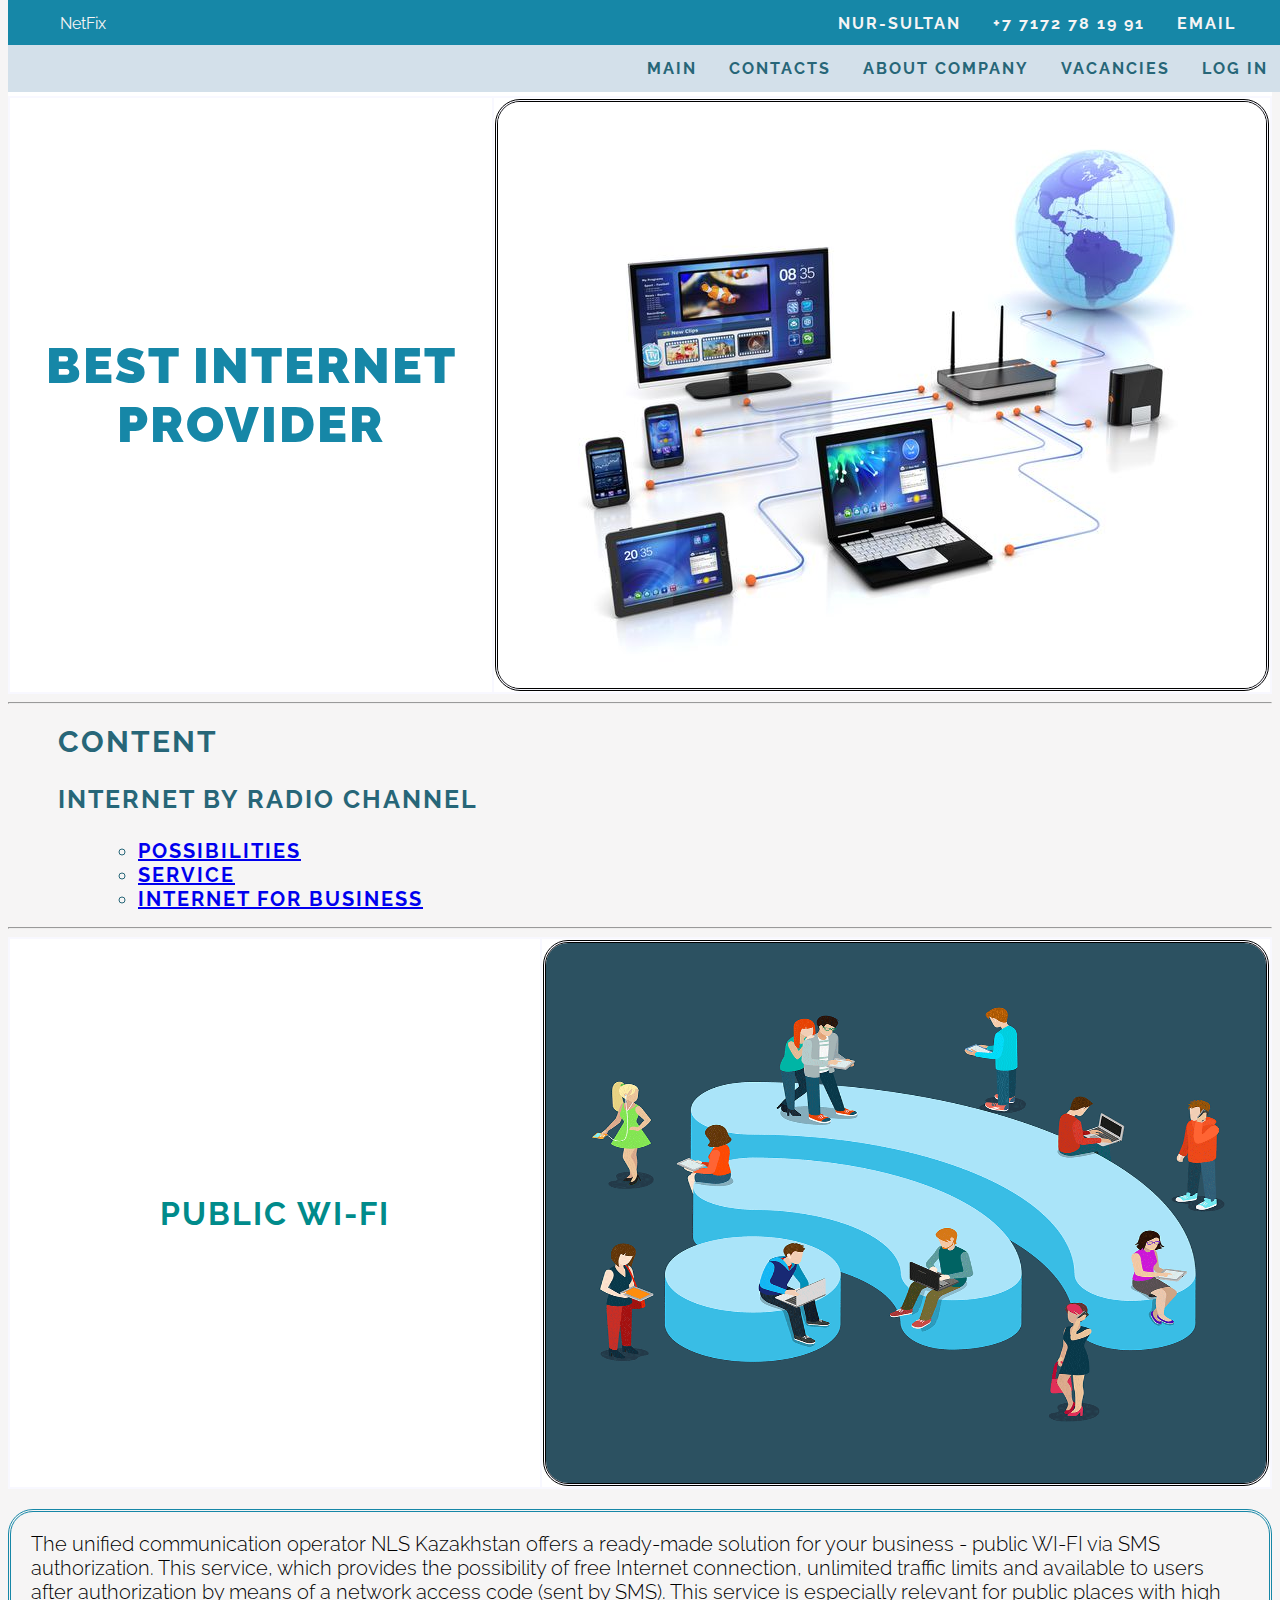
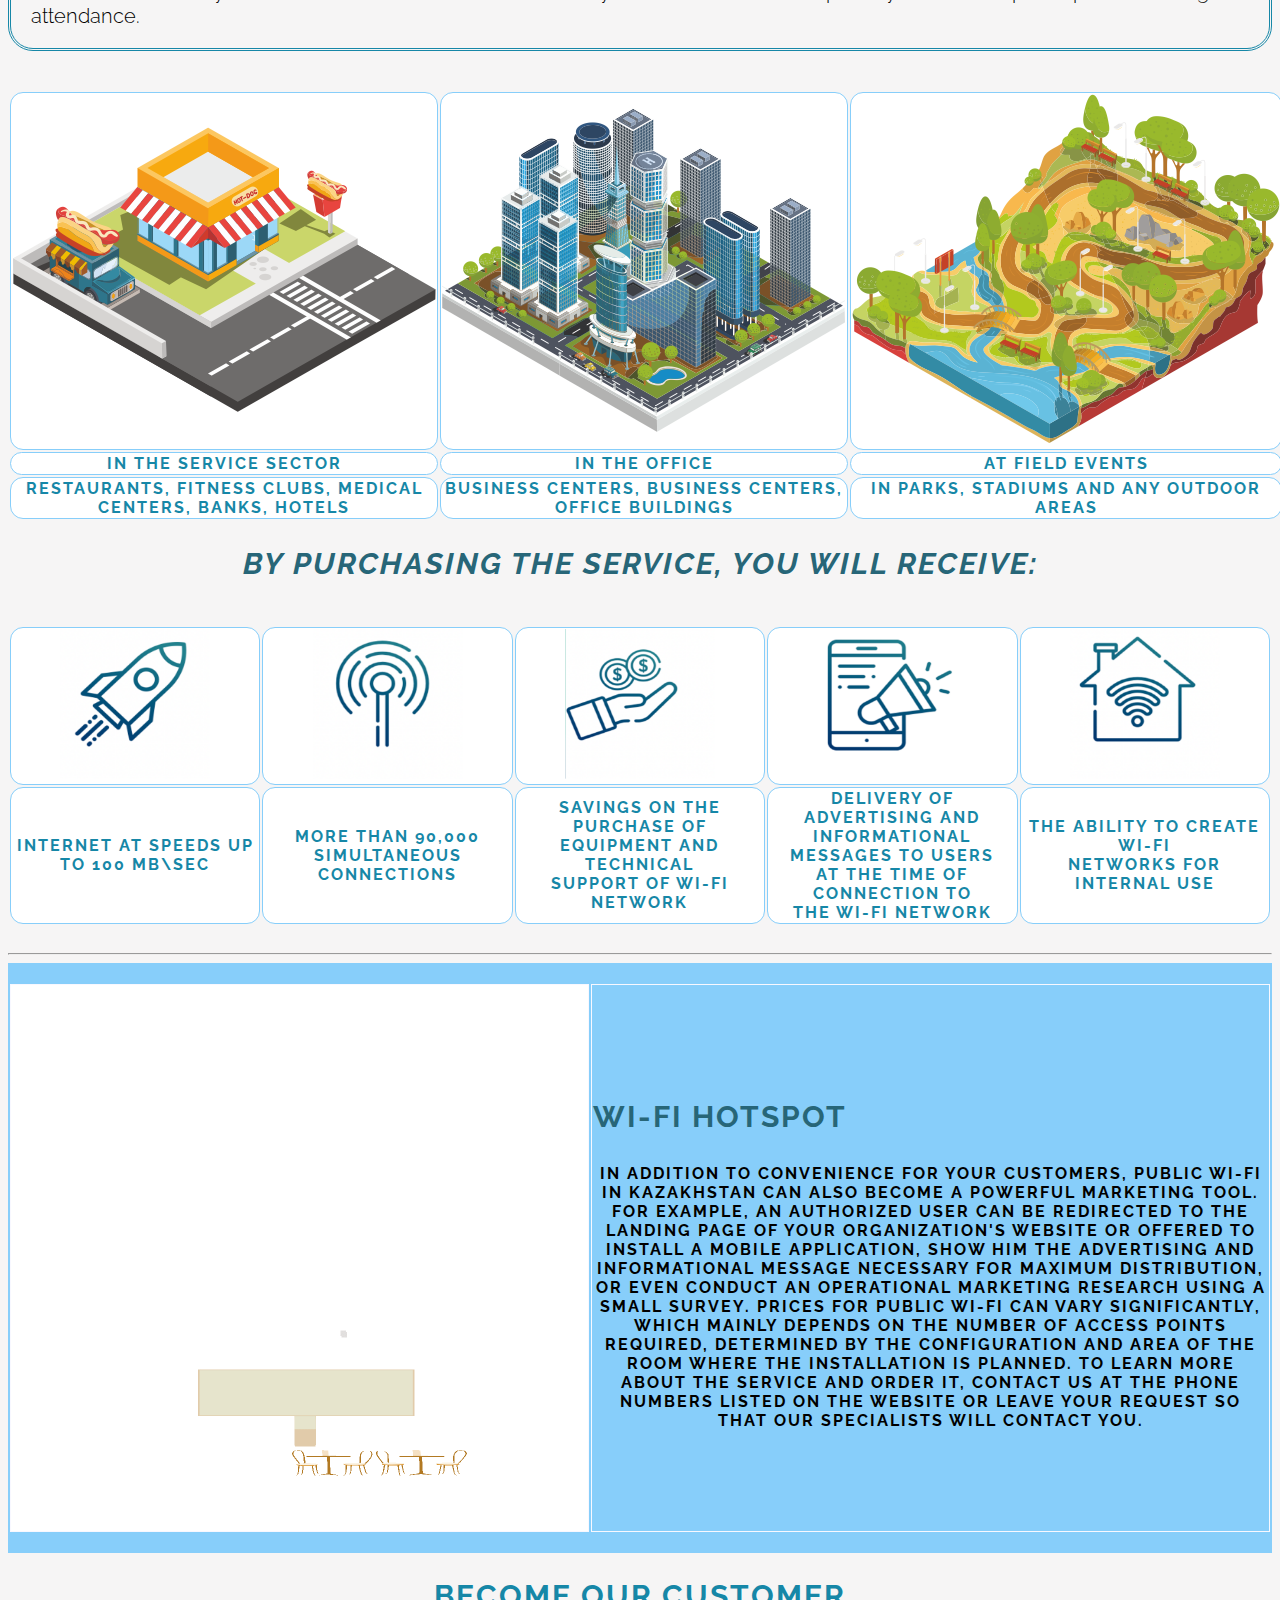
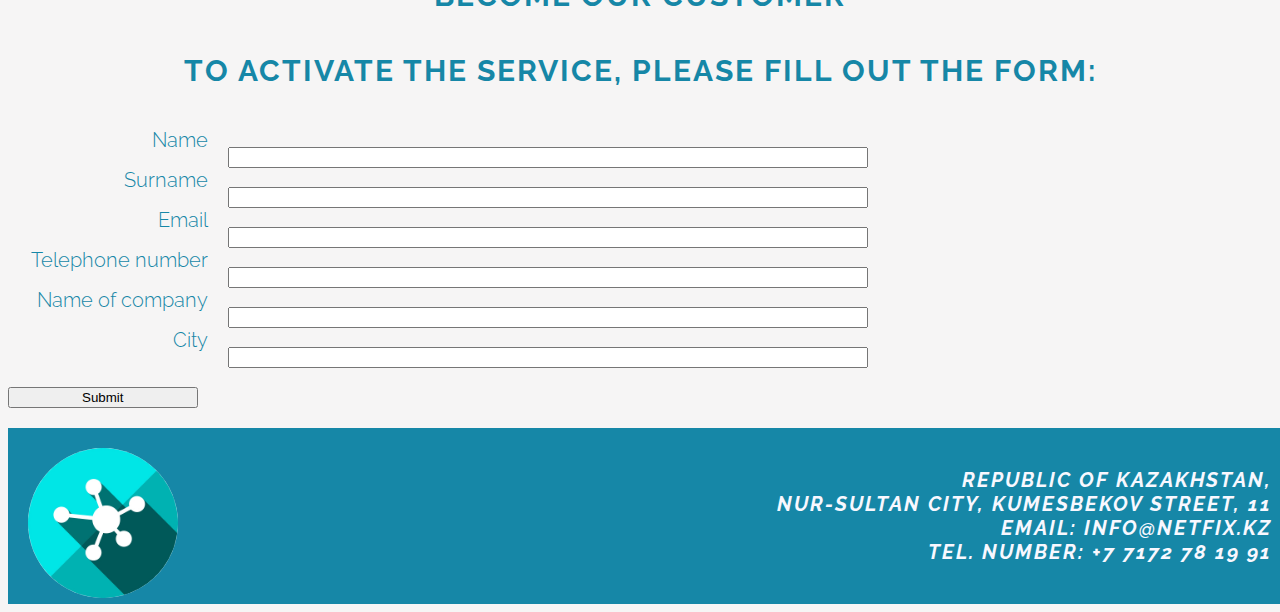
<file: index.html>
<!DOCTYPE html>
<html lang="en">
<head>
    <meta charset="UTF-8">
    <title> netfix.kz </title>
    <link rel="icon" href="icon.jpg" type="image/jpg" >
    <link rel="stylesheet" href="style.css">
    <link href="https://fonts.googleapis.com/css?family=Raleway:300,700" rel="stylesheet">
</head>
<header>
    <div class="top">
        <a href="#" style="padding-right: 20px"></a>
        <a href="#"> email </a>
        <a href="#"> +7 7172 78 19 91 </a>
        <a href="#"> Nur-Sultan </a>
        <b href="#" style="padding-left: 20px"></b>
        <b href="https://dilnazo4ka.github.io/netfix/">NetFix</b>
    </div>
</header>
<body>
<div class="navbar">
    <a href="https://dilnazo4ka.github.io/netfix_login/" style="float:right; padding-right: 20px">Log in</a>
    <a href="#"> Vacancies </a>
    <a href="#"> About company </a>
     <a href="https://dilnazo4ka.github.io/netfix_contacts/"> Contacts </a>
    <a href="https://dilnazo4ka.github.io/netfix/"> Main </a>
</div>
<br> <br>
<div class="header">
    <table>
        <tr>
            <th style="width: 45%"> <h1><strong> BEST INTERNET PROVIDER </strong></h1> </th>
            <th style="width: 55%"> <img src="111.jpg"> </th>
        </tr>
    </table>
</div>
<hr>
<div class="content">
    <h1>Content</h1>
    <h3 style="font-size: 25px "> Internet by radio channel </h3>
    <ol>
        <ul>
            <li><a href="#p1">Possibilities</a></li>
            <li><a href="#t2">Service</a></li>
            <li><a href="#hh2">Internet for business</a></li>
        </ul>
    </ol>
</div>
<hr>
<div class="card_1">
    <table id="t1" style="width: 100%">
        <tr>
            <th style="width: 50%"> <h1 style="color: darkcyan"> PUBLIC WI-FI </h1> </th>
            <th style="width: 50%"> <img src="1010.png" width="720" height="540"> </th>
        </tr>
    </table>
    <p id="p1">The unified communication operator NLS Kazakhstan offers a ready-made solution for your business - public WI-FI via SMS authorization. This service, which provides the possibility of free Internet connection, unlimited traffic limits and available to users after authorization by means of a network access code (sent by SMS). This service is especially relevant for public places with high attendance.</p>
</div>
<br>
<div class="card_2">
    <table>
        <tr>
            <th><img src="121.png"></th>
            <th><img src="131.png"></th>
            <th><img src="141.png"></th>
        </tr>
        <tr>
            <th style="color: rgb(22, 135, 167)">IN THE SERVICE SECTOR</th>
            <th>IN THE OFFICE</th>
            <th>AT FIELD EVENTS</th>
        </tr>
        <tr>
            <th>Restaurants, fitness clubs, medical centers, banks, hotels</th>
            <th>Business centers, business centers, office buildings</th>
            <th>In parks, stadiums and any outdoor areas</th>
        </tr>
    </table>
</div>
<div class="card_3">
    <h2 id="hh2"> <em>By purchasing the service, you will receive:</em> </h2>
    <br>
    <table style="width: 100%">
        <tr>
            <th style="width: 20%"> <img src="252.png" width="150px" height="150px"> </th>
            <th style="width: 20%"> <img src="232.png" width="150px" height="150px"> </th>
            <th style="width: 20%"> <img src="242.png" width="150px" height="150px"> </th>
            <th style="width: 20%"> <img src="212.png" width="150px" height="150px"> </th>
            <th style="width: 20%"> <img src="262.png" width="150px" height="150px"> </th>
        </tr>
        <tr>
            <th>Internet at speeds up <br> to 100 MB\sec</th>
            <th>More than 90,000 simultaneous<br> connections</th>
            <th>Savings on the purchase of<br> equipment and technical<br> support of Wi-Fi network</th>
            <th>Delivery of advertising and<br> informational messages to users<br> at the time of connection to<br> the Wi-Fi network</th>
            <th>The ability to create Wi-Fi<br> networks for internal use</th>
        </tr>
    </table>
</div>
<br> <hr>
<div class="card_4">
    <br>
    <table>
        <tr>
            <th style="width: 35%"><img src="151.gif" style="width: 575px" height="540px"></th>
            <th style="background-color: lightskyblue"><h3>WI-FI HOTSPOT</h3><p>In addition to convenience for your customers, public Wi-Fi in Kazakhstan can also become a powerful marketing tool. For example, an authorized user can be redirected to the landing page of your organization's website or offered to install a mobile application, show him the advertising and informational message necessary for maximum distribution, or even conduct an operational marketing research using a small survey. Prices for public Wi-Fi can vary significantly, which mainly depends on the number of access points required, determined by the configuration and area of the room where the installation is planned. To learn more about the service and order it, contact us at the phone numbers listed on the website or leave your request so that our specialists will contact you.</p></th>
        </tr>
    </table>
    <br>
</div>
<div class="forms">
    <h2>BECOME OUR CUSTOMER</h2>
    <h4>To activate the service, please fill out the form:</h4>
    <form action="/action_page.php" target="_blank">
        <label for="name">Name</label> <br>
        <input type="text" id="name" name="name"> <br>

        <label for="surname">Surname</label> <br>
        <input type="text" id="surname" name="surname"> <br>

        <label for="email">Email</label> <br>
        <input type="text" id="email" email="email"> <br>

        <label for="telnumber">Telephone number</label> <br>
        <input type="text" id="telnumber" telnumber="telnumber"> <br>

        <label for="comname">Name of company</label> <br>
        <input type="text" id="comname" comname="comname"> <br>

        <label for="city">City</label> <br>
        <input type="text" id="city" city="city"> <br> <br>

        <input type="submit" value="Submit" style="width: 15%" style="margin-left: 50px">
    </form>
</div>

<div class="footer">
    <img src="icon.jpg">
    <address>
        Republic of Kazakhstan, <br>
        Nur-Sultan city, Kumesbekov street, 11 <br>
        Email: info@netfix.kz <br>
        Tel. number: +7 7172 78 19 91 <br>
    </address>

</div>

</body>
</html>
</file>
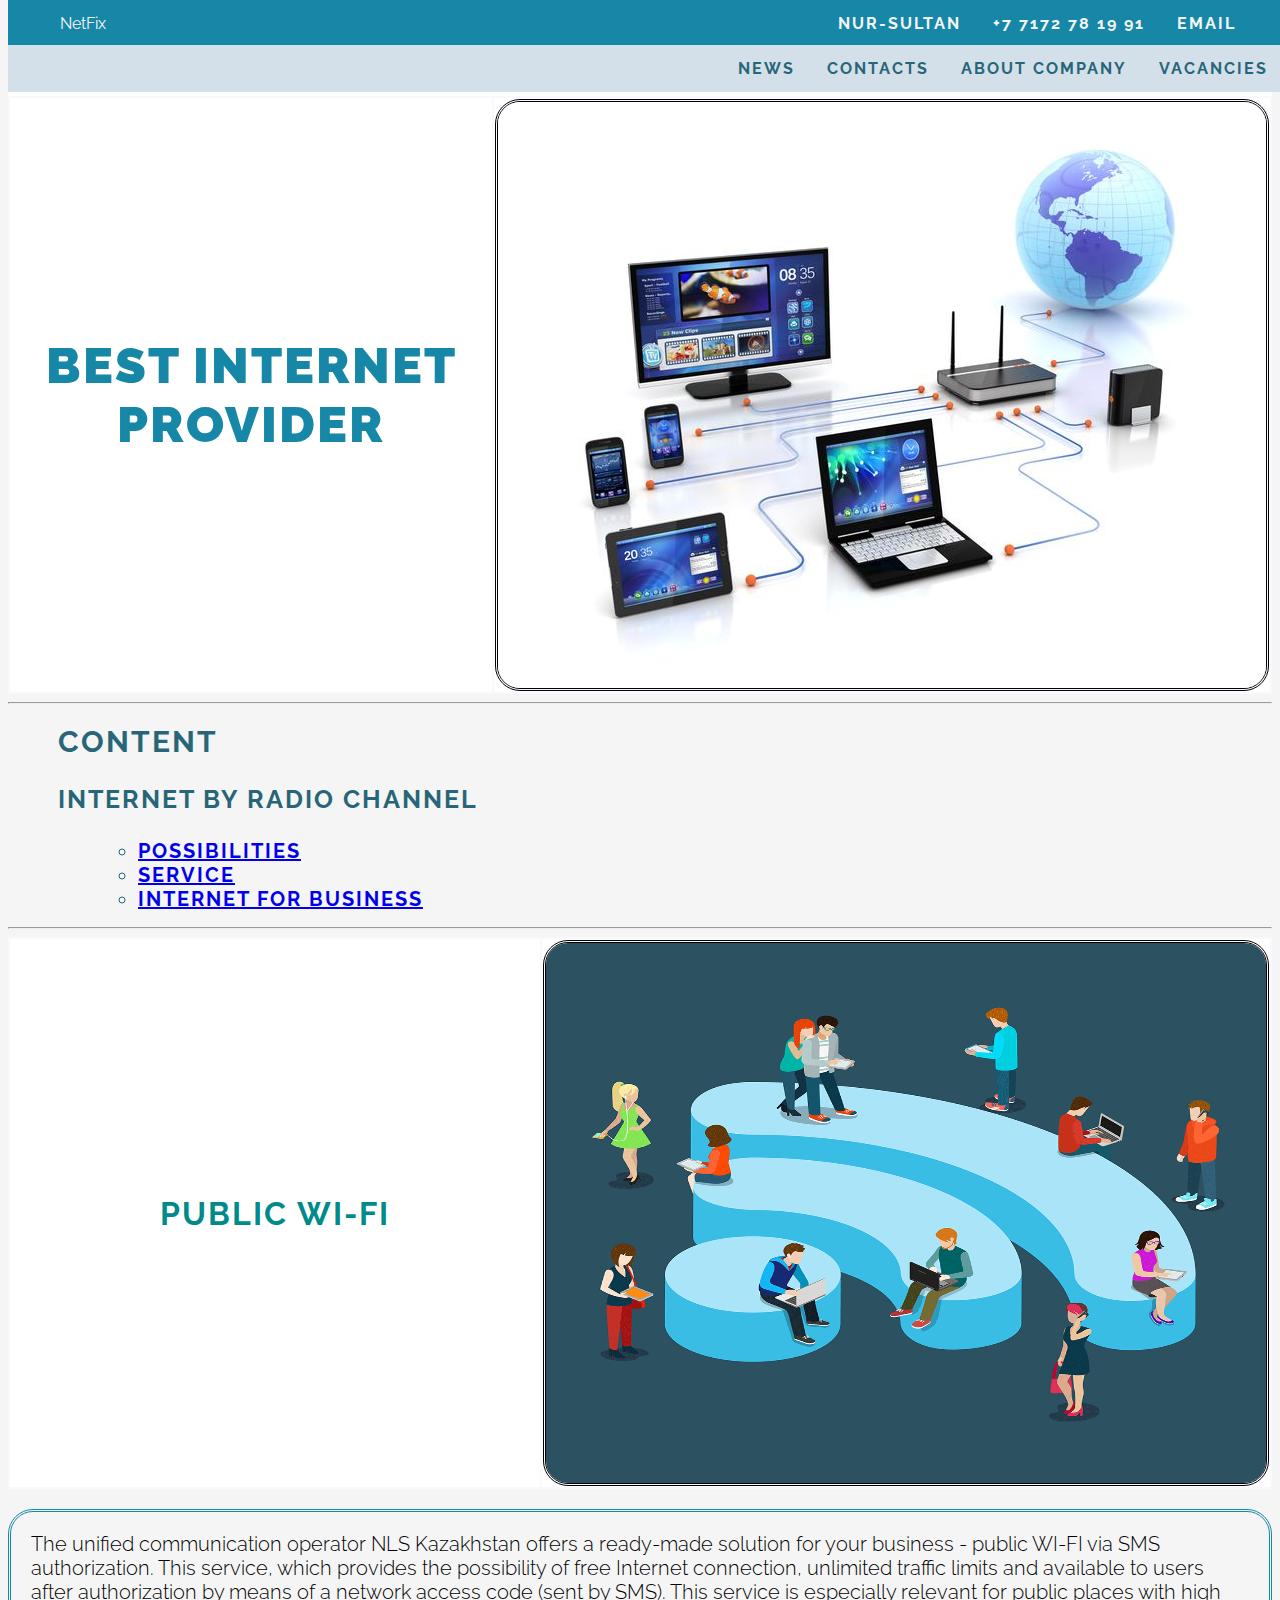
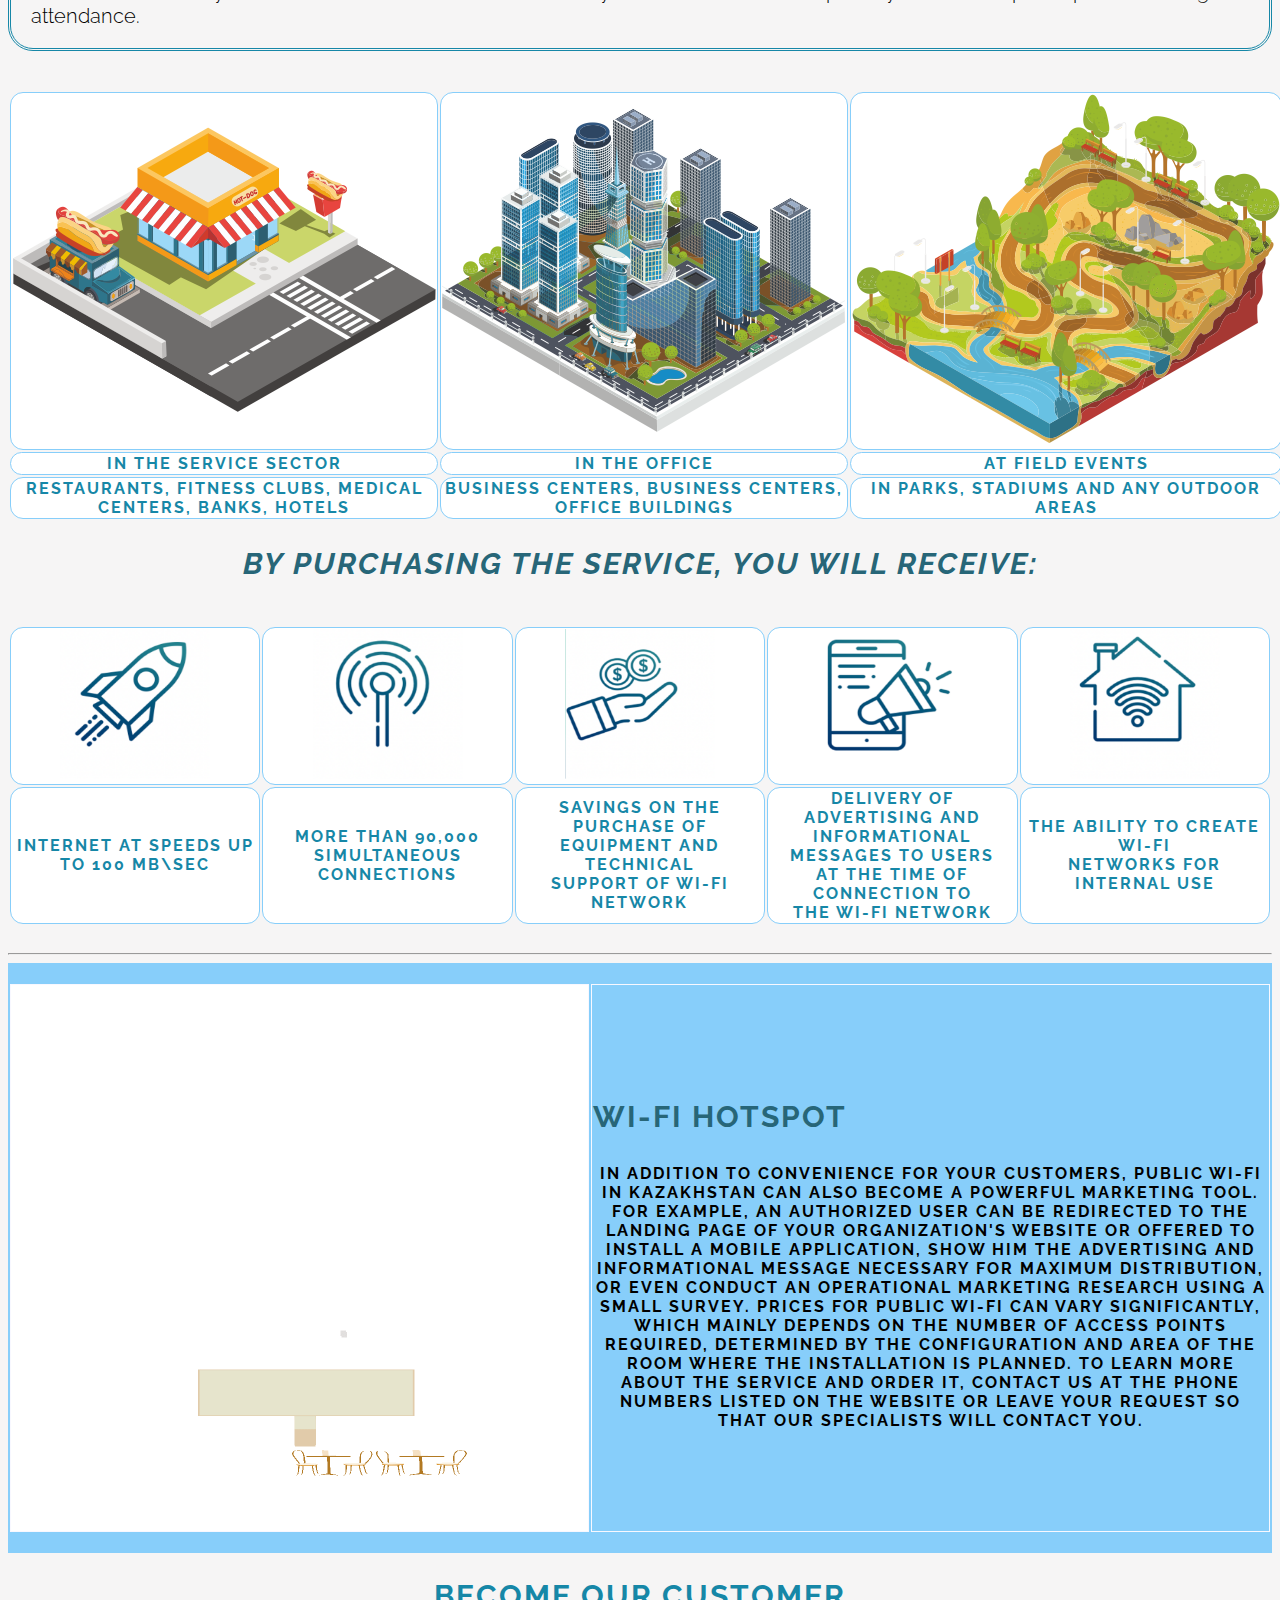
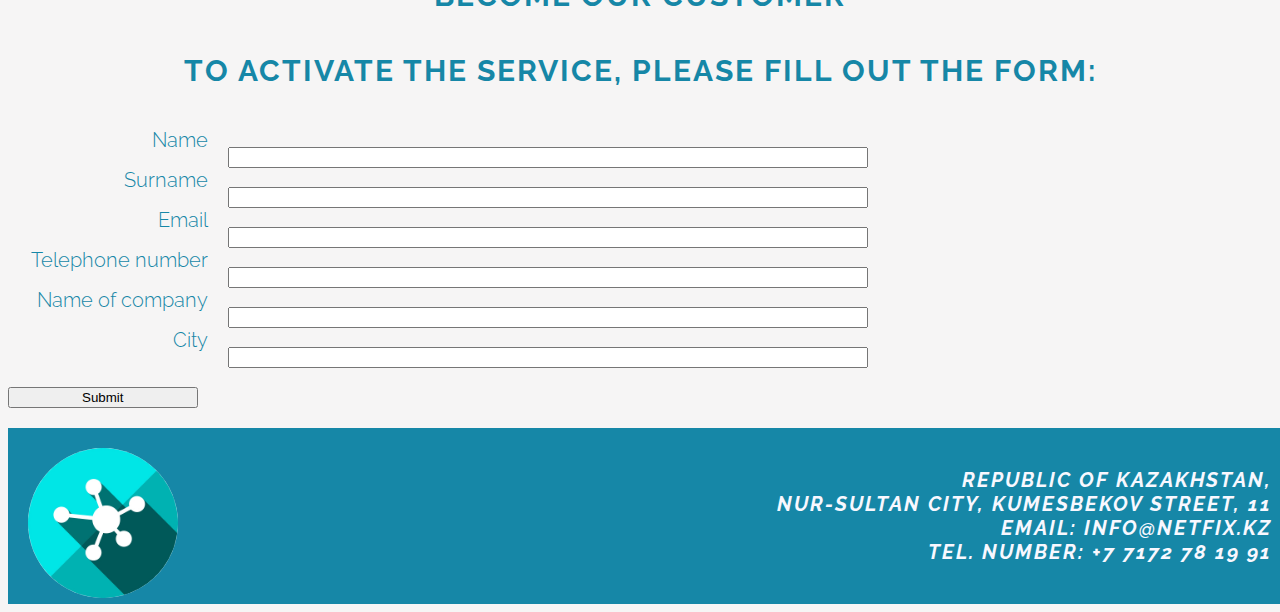
<file: index (4).html>
<!DOCTYPE html>
<html lang="en">
<head>
    <meta charset="UTF-8">
    <title> netfix.kz </title>
    <link rel="icon" href="icon.jpg" type="image/jpg" >
    <link rel="stylesheet" href="style.css">
    <link href="https://fonts.googleapis.com/css?family=Raleway:300,700" rel="stylesheet">
</head>
<header>
    <div class="top">
        <a href="#" style="padding-right: 20px"></a>
        <a href="#"> email </a>
        <a href="#"> +7 7172 78 19 91 </a>
        <a href="#"> Nur-Sultan </a>
        <b href="#" style="padding-left: 20px"></b>
        <b href="#">NetFix</b>
    </div>
</header>
<body>
<div class="navbar">
    <a href="#" style="float:right; padding-right: 20px">Vacancies</a>
    <a href="#"> About company </a>
    <a href="#"> Contacts </a>
    <a href="#"> News </a>
</div>
<br> <br>
<div class="header">
    <table>
        <tr>
            <th style="width: 45%"> <h1><strong> BEST INTERNET PROVIDER </strong></h1> </th>
            <th style="width: 55%"> <img src="111.jpg"> </th>
        </tr>
    </table>
</div>
<hr>
<div class="content">
    <h1>Content</h1>
    <h3 style="font-size: 25px "> Internet by radio channel </h3>
    <ol>
        <ul>
            <li><a href="#p1">Possibilities</a></li>
            <li><a href="#t2">Service</a></li>
            <li><a href="#hh2">Internet for business</a></li>
        </ul>
    </ol>
</div>
<hr>
<div class="card_1">
    <table id="t1" style="width: 100%">
        <tr>
            <th style="width: 50%"> <h1 style="color: darkcyan"> PUBLIC WI-FI </h1> </th>
            <th style="width: 50%"> <img src="1010.png" width="720" height="540"> </th>
        </tr>
    </table>
    <p id="p1">The unified communication operator NLS Kazakhstan offers a ready-made solution for your business - public WI-FI via SMS authorization. This service, which provides the possibility of free Internet connection, unlimited traffic limits and available to users after authorization by means of a network access code (sent by SMS). This service is especially relevant for public places with high attendance.</p>
</div>
<br>
<div class="card_2">
    <table>
        <tr>
            <th><img src="121.png"></th>
            <th><img src="131.png"></th>
            <th><img src="141.png"></th>
        </tr>
        <tr>
            <th style="color: rgb(22, 135, 167)">IN THE SERVICE SECTOR</th>
            <th>IN THE OFFICE</th>
            <th>AT FIELD EVENTS</th>
        </tr>
        <tr>
            <th>Restaurants, fitness clubs, medical centers, banks, hotels</th>
            <th>Business centers, business centers, office buildings</th>
            <th>In parks, stadiums and any outdoor areas</th>
        </tr>
    </table>
</div>
<div class="card_3">
    <h2 id="hh2"> <em>By purchasing the service, you will receive:</em> </h2>
    <br>
    <table style="width: 100%">
        <tr>
            <th style="width: 20%"> <img src="252.png" width="150px" height="150px"> </th>
            <th style="width: 20%"> <img src="232.png" width="150px" height="150px"> </th>
            <th style="width: 20%"> <img src="242.png" width="150px" height="150px"> </th>
            <th style="width: 20%"> <img src="212.png" width="150px" height="150px"> </th>
            <th style="width: 20%"> <img src="262.png" width="150px" height="150px"> </th>
        </tr>
        <tr>
            <th>Internet at speeds up <br> to 100 MB\sec</th>
            <th>More than 90,000 simultaneous<br> connections</th>
            <th>Savings on the purchase of<br> equipment and technical<br> support of Wi-Fi network</th>
            <th>Delivery of advertising and<br> informational messages to users<br> at the time of connection to<br> the Wi-Fi network</th>
            <th>The ability to create Wi-Fi<br> networks for internal use</th>
        </tr>
    </table>
</div>
<br> <hr>
<div class="card_4">
    <br>
    <table>
        <tr>
            <th style="width: 35%"><img src="151.gif" style="width: 575px" height="540px"></th>
            <th style="background-color: lightskyblue"><h3>WI-FI HOTSPOT</h3><p>In addition to convenience for your customers, public Wi-Fi in Kazakhstan can also become a powerful marketing tool. For example, an authorized user can be redirected to the landing page of your organization's website or offered to install a mobile application, show him the advertising and informational message necessary for maximum distribution, or even conduct an operational marketing research using a small survey. Prices for public Wi-Fi can vary significantly, which mainly depends on the number of access points required, determined by the configuration and area of the room where the installation is planned. To learn more about the service and order it, contact us at the phone numbers listed on the website or leave your request so that our specialists will contact you.</p></th>
        </tr>
    </table>
    <br>
</div>
<div class="forms">
    <h2>BECOME OUR CUSTOMER</h2>
    <h4>To activate the service, please fill out the form:</h4>
    <form action="/action_page.php" target="_blank">
        <label for="name">Name</label> <br>
        <input type="text" id="name" name="name"> <br>

        <label for="surname">Surname</label> <br>
        <input type="text" id="surname" name="surname"> <br>

        <label for="email">Email</label> <br>
        <input type="text" id="email" email="email"> <br>

        <label for="telnumber">Telephone number</label> <br>
        <input type="text" id="telnumber" telnumber="telnumber"> <br>

        <label for="comname">Name of company</label> <br>
        <input type="text" id="comname" comname="comname"> <br>

        <label for="city">City</label> <br>
        <input type="text" id="city" city="city"> <br> <br>

        <input type="submit" value="Submit" style="width: 15%" style="margin-left: 50px">
    </form>
</div>

<div class="footer">
    <img src="icon.jpg">
    <address>
        Republic of Kazakhstan, <br>
        Nur-Sultan city, Kumesbekov street, 11 <br>
        Email: info@netfix.kz <br>
        Tel. number: +7 7172 78 19 91 <br>
    </address>

</div>

</body>
</html>
</file>
<file: style.css>
{box-sizing: border-box;  }

body {
    font-family: 'Raleway', sans-serif;
    font-weight: 300;
    padding:0;
    background: rgb(246, 245, 245);
}

header {
    font-family: 'Raleway', sans-serif;
    font-weight: 300;
    padding:0;
    background: rgb(22, 135, 167);
}
h1, h2, h3, h4, h5, h6, th, a{
    font-family: 'Raleway', sans-serif;
    font-weight: 700;
    text-transform: uppercase;
    letter-spacing: 2px;
}
.top {
    margin: 0;
    padding: 0;
    overflow: hidden;
    background-color: rgb(22, 135, 167);
    position: fixed;
    top: 0;
    width:100%;
}

.top a {
    float: right;
    display: block;
    color: rgb(246, 245, 245);
    text-align: center;
    padding: 14px 16px;
    text-decoration: none;
}
.top b {
    float: left;
    display: block;
    color: rgb(246, 245, 245);
    text-align: center;
    padding: 14px 16px;
    text-decoration: none;
}
.top a:hover {
    background-color: #ddd;
    color: black;
}
.navbar {
    margin: 0;
    padding: 0;
    overflow: hidden;
    background-color: rgb(211, 224, 234);
    position: fixed;
    top: 45px;
    width: 100%;
    font-family: 'Raleway', sans-serif;
    font-weight: 700;
    text-transform: uppercase;
    letter-spacing: 2px;
}
.navbar a{
    float: right;
    display: block;
    color: rgb(39, 102, 120);
    text-align: center;
    padding: 14px 16px;
    text-decoration: none;
    font-family: 'Raleway', sans-serif;
    font-weight: 700;
    text-transform: uppercase;
    letter-spacing: 2px;
}
.navbar a:hover {
    background-color: #ddd;
    color: black;
}
.header
{
    padding-top: 50px;
    text-align: center;
    background: white;
}
.header h1 {
    color: rgb(22, 135, 167);
    font-size: 50px;
}
.header img {
    float: right;
    border-radius: 25px;
    border-style: double;
    background-color: ghostwhite;
}
.header table, th {
    background-color: white;
    border-width: 1px;
    border-spacing: 0;
    border-style: solid;
    border-color: ghostwhite;
}
.content h1, h3 {
    text-align: left;
    font-size: 30px;
    color: rgb(39, 102, 120);
}
.content li {
    font-size: 20px;
    color: rgb(39, 102, 120);
    font-family: 'Raleway', sans-serif;
    font-weight: 700;
    text-transform: uppercase;
    letter-spacing: 2px;
}
.content {
    padding-left: 50px;
}

.card_1 h2 , .card_3 h2{
    text-align: center;
    font-size: 30px;
    color: rgb(39, 102, 120);
}
.card_1 table , card_3 table {
    background-color: white;
    border-width: 1px;
    border-spacing: 0;
    border-style: solid;
    border-color: ghostwhite;
}
.card_1 img, card_3 img{
    float: right;
    border-radius: 25px;
    border-style: double;
    background-color: ghostwhite;
}
.card_1 p, card_3 p {
    font-size: 20px;
    padding: 20px;
    border: 3px double rgb(22, 135, 167);
    border-radius: 25px;
}
.card_2 th, .card_3 th {
    color: rgb(22, 135, 167);
    text-align: center;
    border-radius: 13px;
    border-style: solid;
    border-color: lightskyblue;
}
.card_4 {
    background-color: lightskyblue;
}
.forms h2, h4 {
    color: rgb(22, 135, 167);
    text-align: center;
    font-size: 30px;
    font-family: 'Raleway', sans-serif;
    font-weight: 700;
    text-transform: uppercase;
    letter-spacing: 2px;
}
.forms label {
    width: 200px;
    float: left;
    text-align: right;
    margin-right: 20px;
    color: rgb(22, 135, 167);
    font-size: 20px;
}
.forms input {
    width: 50%;
    height: 50%;
}
.footer {
    width: 100%;
    padding: 20px;
    text-align: center;
    font-size: 20px;
    color: ghostwhite;
    background: rgb(22, 135, 167);
    margin-top: 20px;
    font-family: 'Raleway', sans-serif;
    font-weight: 700;
    text-transform: uppercase;
    letter-spacing: 2px;
}
.footer address {
    padding: 20px;
    text-align: right;
}
.footer img {
    width: 150px;
    height: 150px;
    float: left;
    border-radius: 360px;
}
@media screen and (max-width: 400px) {
    .topnav a {
        float: none;
        width: 100%;
    }
}
</file>
